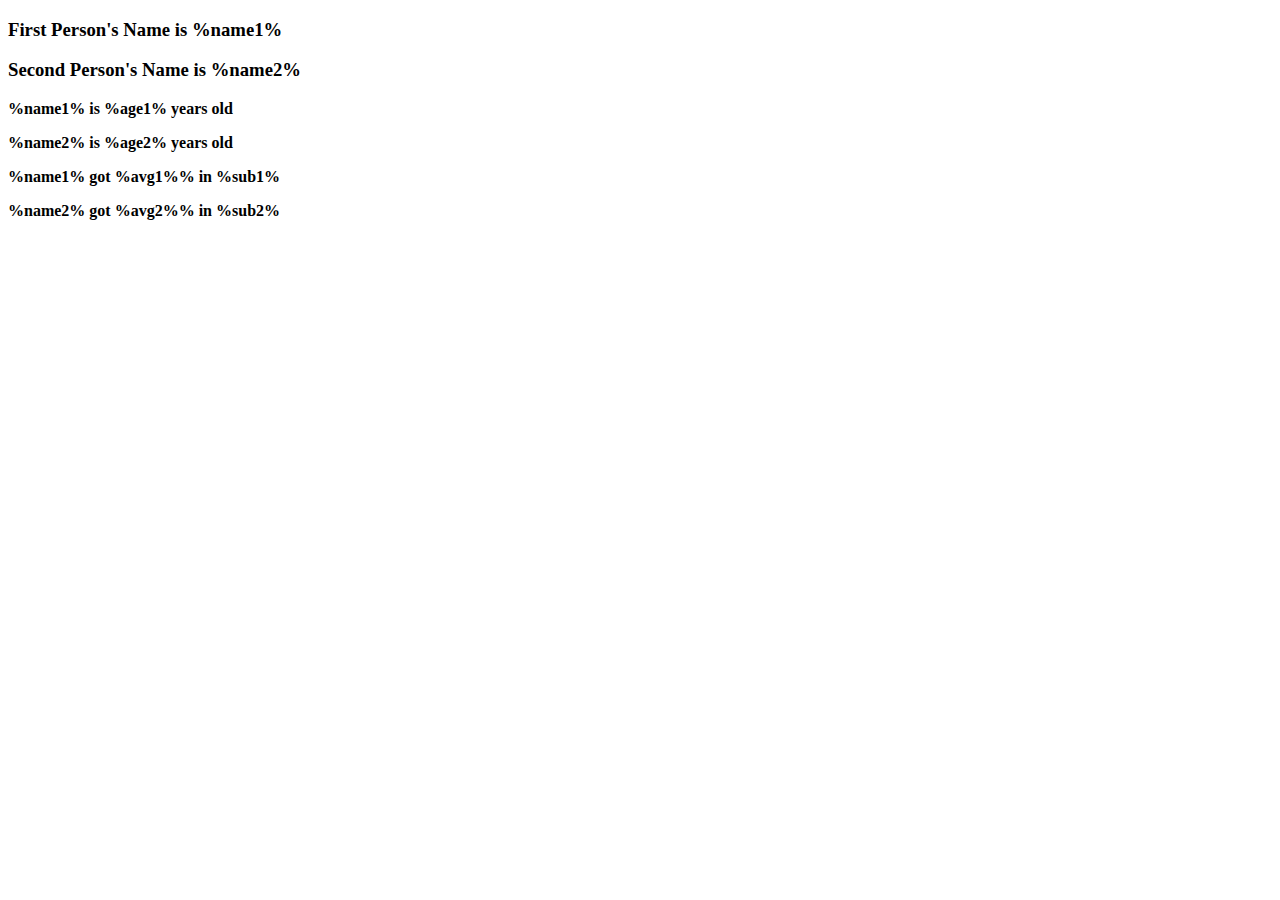
<file: index.html>
<!DOCTYPE html>
<html lang="en">
<head>
    <meta charset="UTF-8">
    <meta name="viewport" content="width=device-width, initial-scale=1.0">
    <title>Report</title>
</head>
<body>
    <h3>First Person's Name is <b>%name1%</b></h3>
    <h3>Second Person's Name is <b>%name2%<b></h3>
    <p><b>%name1%</b> is %age1% years old</p>
    <p><b>%name2%</b> is %age2% years old</p>
    <p><b>%name1%</b> got %avg1%% in %sub1%</p>
    <p><b>%name2%</b> got %avg2%% in %sub2%</p>
</body>
</html>
</file>
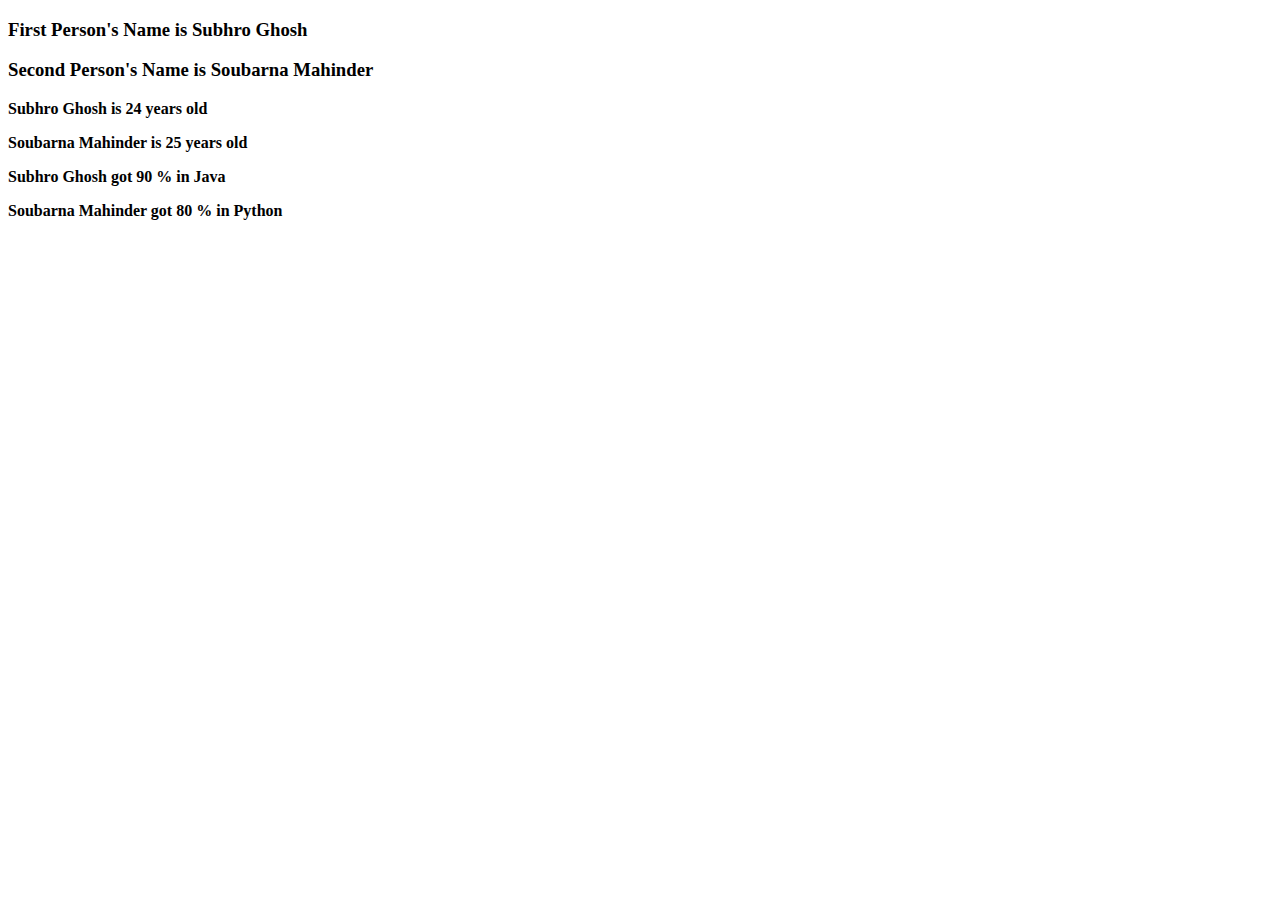
<file: report.html>
<!DOCTYPE html>
<html lang="en">
<head>
    <meta charset="UTF-8">
    <meta name="viewport" content="width=device-width, initial-scale=1.0">
    <title>Report</title>
</head>
<body>
    <h3>First Person's Name is <b>Subhro Ghosh</b></h3>
    <h3>Second Person's Name is <b>Soubarna Mahinder<b></h3>
    <p><b>Subhro Ghosh</b> is 24 years old</p>
    <p><b>Soubarna Mahinder</b> is 25 years old</p>
    <p><b>Subhro Ghosh</b> got 90 % in Java</p>
    <p><b>Soubarna Mahinder</b> got 80 % in Python</p>
</body>
</html>
</file>
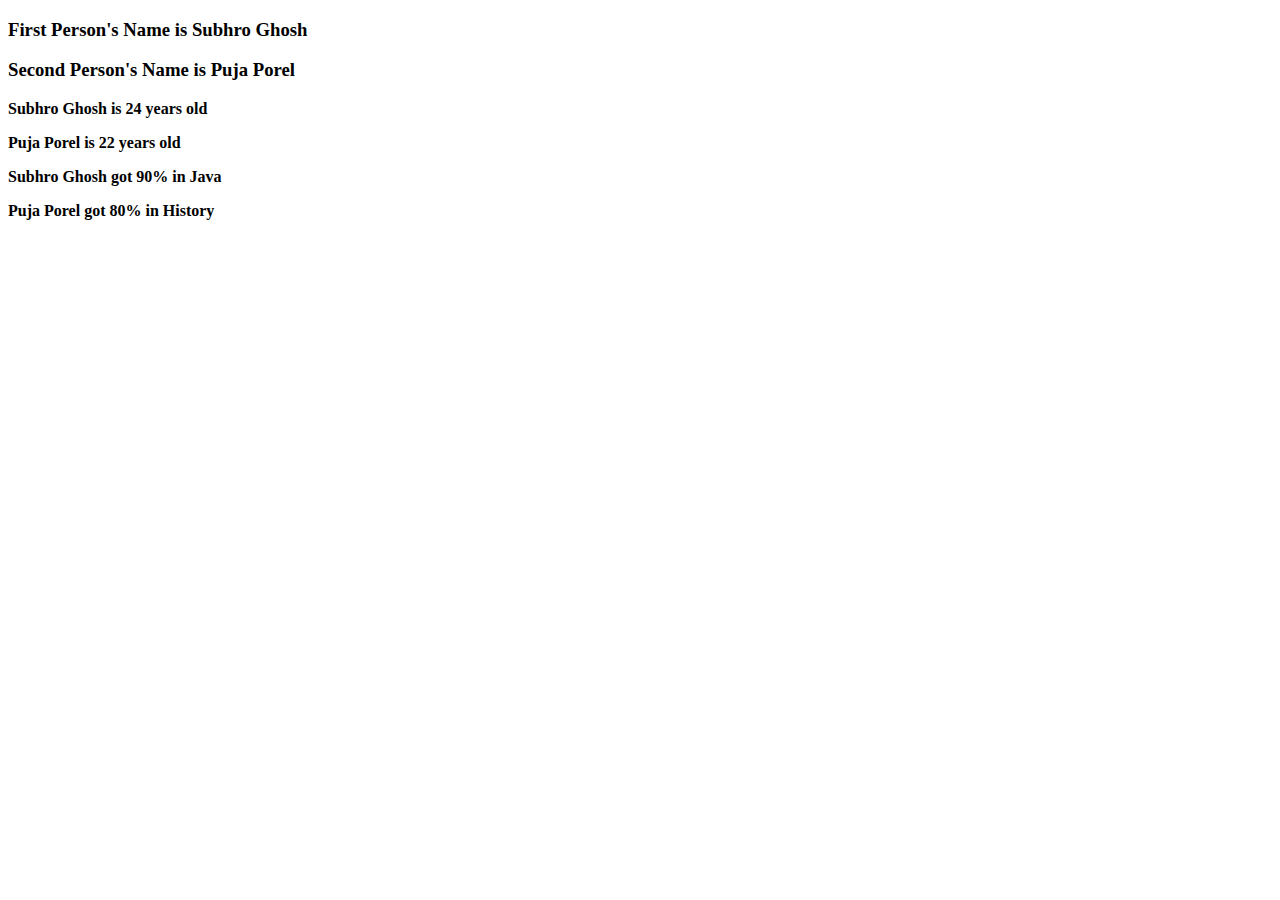
<file: report1.html>
<!DOCTYPE html>
<html lang="en">
<head>
    <meta charset="UTF-8">
    <meta name="viewport" content="width=device-width, initial-scale=1.0">
    <title>Report</title>
</head>
<body>
    <h3>First Person's Name is <b>Subhro Ghosh</b></h3>
    <h3>Second Person's Name is <b>Puja Porel<b></h3>
    <p><b>Subhro Ghosh</b> is 24 years old</p>
    <p><b>Puja Porel</b> is 22 years old</p>
    <p><b>Subhro Ghosh</b> got 90% in Java</p>
    <p><b>Puja Porel</b> got 80% in History</p>
</body>
</html>
</file>
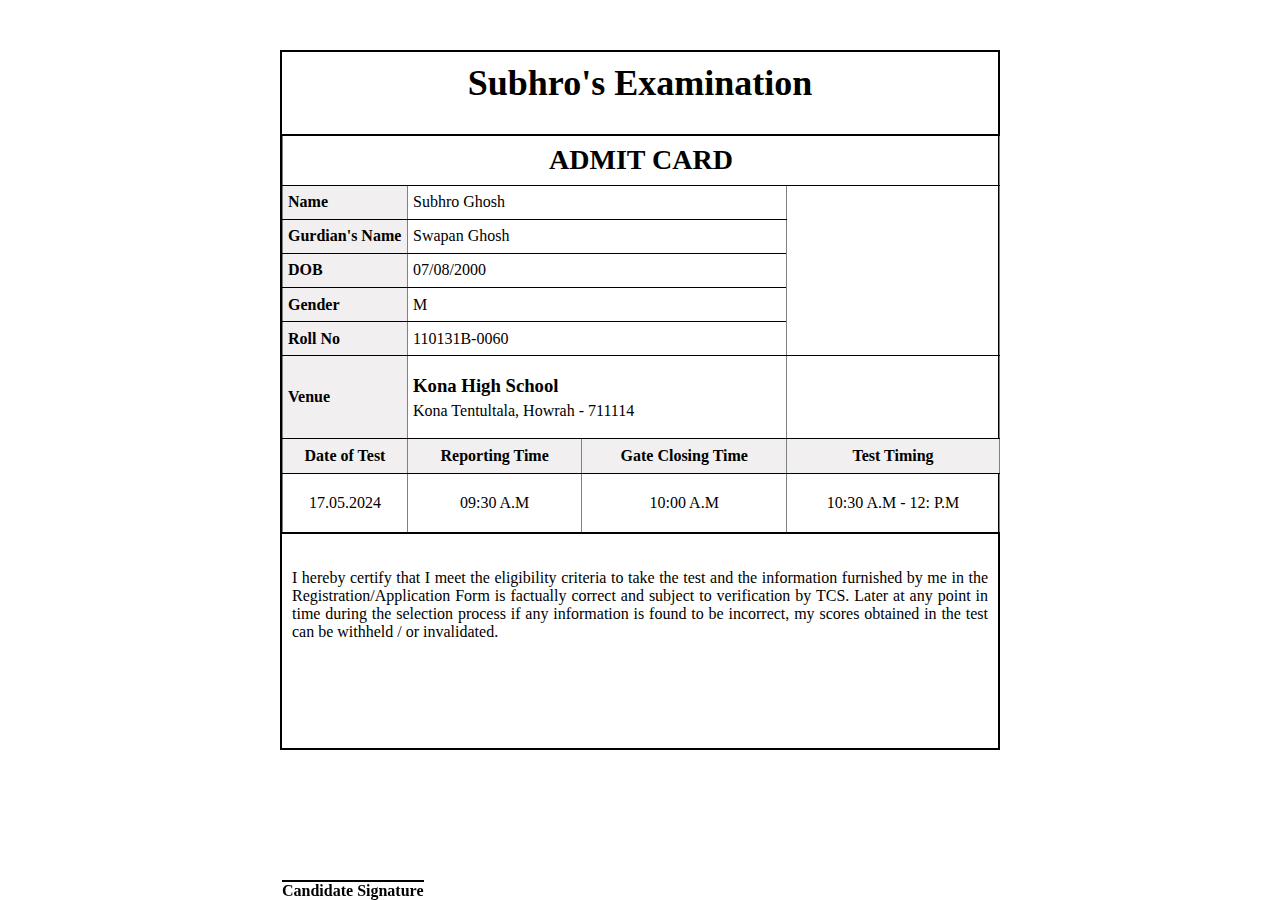
<file: html&css/admit.html>
<!DOCTYPE html>
<html lang="en">
<head>
    <meta charset="UTF-8">
    <meta name="viewport" content="width=device-width, initial-scale=1.0">
    <title>Admit Card</title>
    <link rel="stylesheet" href="style.css">
</head>
<body>
    <div class="container">
        <h1>Subhro's Examination</h1>
        <table class="table1" border="1">
            <thead>
                <th colspan="4">ADMIT CARD</th>
            </thead>
            <tbody>
                <tr>
                    <td class="menu">Name</td>
                    <td colspan="2">Subhro Ghosh</td>
                    <td class="image" rowspan="5">
                    </td>
                </tr>
                <tr>
                    <td class="menu">Gurdian's Name</td>
                    <td colspan="2">Swapan Ghosh</td>
                </tr>
                <tr>
                    <td class="menu">DOB</td>
                    <td colspan="2">07/08/2000</td>
                </tr>
                <tr>
                    <td class="menu">Gender</td>
                    <td colspan="2">M</td>
                </tr>
                <tr>
                    <td class="menu">Roll No</td>
                    <td colspan="2">110131B-0060</td>
                </tr>
                <tr>
                    <td class="menu">Venue</td>
                    <td colspan="2">
                        <h3>Kona High School</h3>
                        <p>Kona Tentultala, Howrah - 711114</p>
                    </td>
                    <td class="image"></td>
                </tr>
                <tr class="timing_header">
                    <th>Date of Test</th>
                    <th>Reporting Time</th>
                    <th>Gate Closing Time</th>
                    <th>Test Timing</th>
                </tr>
                <tr class="timing">
                    <td>17.05.2024</td>
                    <td>09:30 A.M</td>
                    <td>10:00 A.M</td>
                    <td>10:30 A.M - 12: P.M</td>
                </tr>
            </tbody>
        </table>
        <p class="declaration">     
            I hereby certify that I meet the eligibility criteria to take the test and the information furnished by me in the Registration/Application Form is
            factually correct and subject to verification by TCS. Later at any point in time during the selection process if any information is found to be incorrect,
            my scores obtained in the test can be withheld / or invalidated.
        </p>
        <h4>Candidate Signature</h4>

    </div>
    <div class="pagebreak"> </div>
</body>
</file>
<file: html&css/style.css>
*{
    margin: 0;
    padding: 0;
    box-sizing: border-box;
}

h1{
    text-align: center;
    font-size: 36px;
    font-weight: bold;
    margin: 10px 0;
}

h3{
    margin-top: 0;
    margin-bottom: 5px;
}


.container{
    height: 700px;
    width: 720px;
    margin: 50px auto;
    border: 2px solid black;
}

.table1{
    padding: 0;
    margin: 30px 0;
    width: 718px;
    /* height: 460px; */
    height: 400px;
    border-collapse: collapse;
    border-top: 2px solid black;
    border-bottom: 2px solid black;
    
}

td{
    padding-left: 5px;
}

thead{
    padding: 0;
    height: 50px;
    font-size: 28px;
}

.menu{
    width: 125px;
    font-weight: bold;
    background-color: rgb(241, 239, 239);
}


p{
    margin: 0;
    /* padding: 5px; */
    
}

.timing_header{
    padding: 0;
    background-color: rgb(241, 239, 239);
}


.timing{
    text-align: center;
    height: 60px;
}

.timing > td{
    padding: 0;
}

.declaration{
    padding: 5px;
    margin: 5px;
    text-align: justify;
}


h4{
    position: Fixed;
    bottom: 0px;
    /* right: 460px; */
    /* right: 450px; */
    border-top: 2px solid black;
}



@media print {
    .pagebreak { page-break-before: always; } /* page-break-after works, as well */
}
</file>
